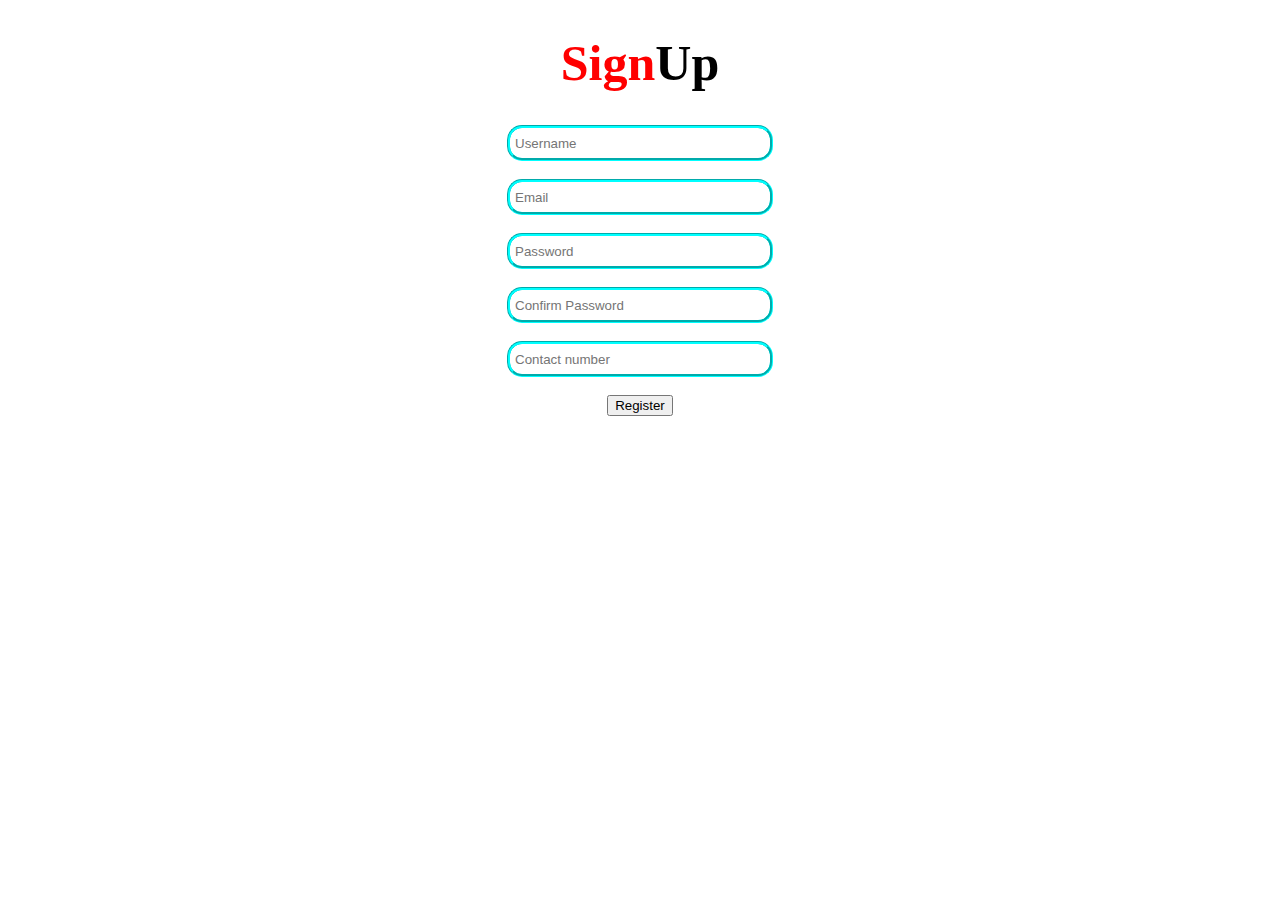
<file: index.html>
<!DOCTYPE html>
<html>
<head>
	<meta charset="utf-8">
	<meta name="viewport" content="width=device-width, initial-scale=1">
	<title>Sign Up</title>
	<link rel="stylesheet" type="text/css" href="style.css">
</head>
<body>

	<h1 style="font-size: 50px;"><span style="color: red;">Sign</span>Up</h1>
	<form onsubmit="return Validate()" action="#">
			<input type="text" placeholder="Username" id="uname" class="box1"><br><br>
			<input type="text" placeholder="Email" id="email" class=" box1"><br><br>
		    <input type="Email" placeholder="Password" id="pass1" class="box1"><br><br>
			<input type="password" placeholder="Confirm Password " id="pass2" class="box1"><br><br>
			<input type="number" placeholder="Contact number" id="phone" class="box1"><br><br>
			<button onclick="Validate()">Register</button>
	</form>

	<h2 id="Error"></h2>
	
<script type="text/javascript" src="Valide.js"></script>

</body>
</html>
</file>
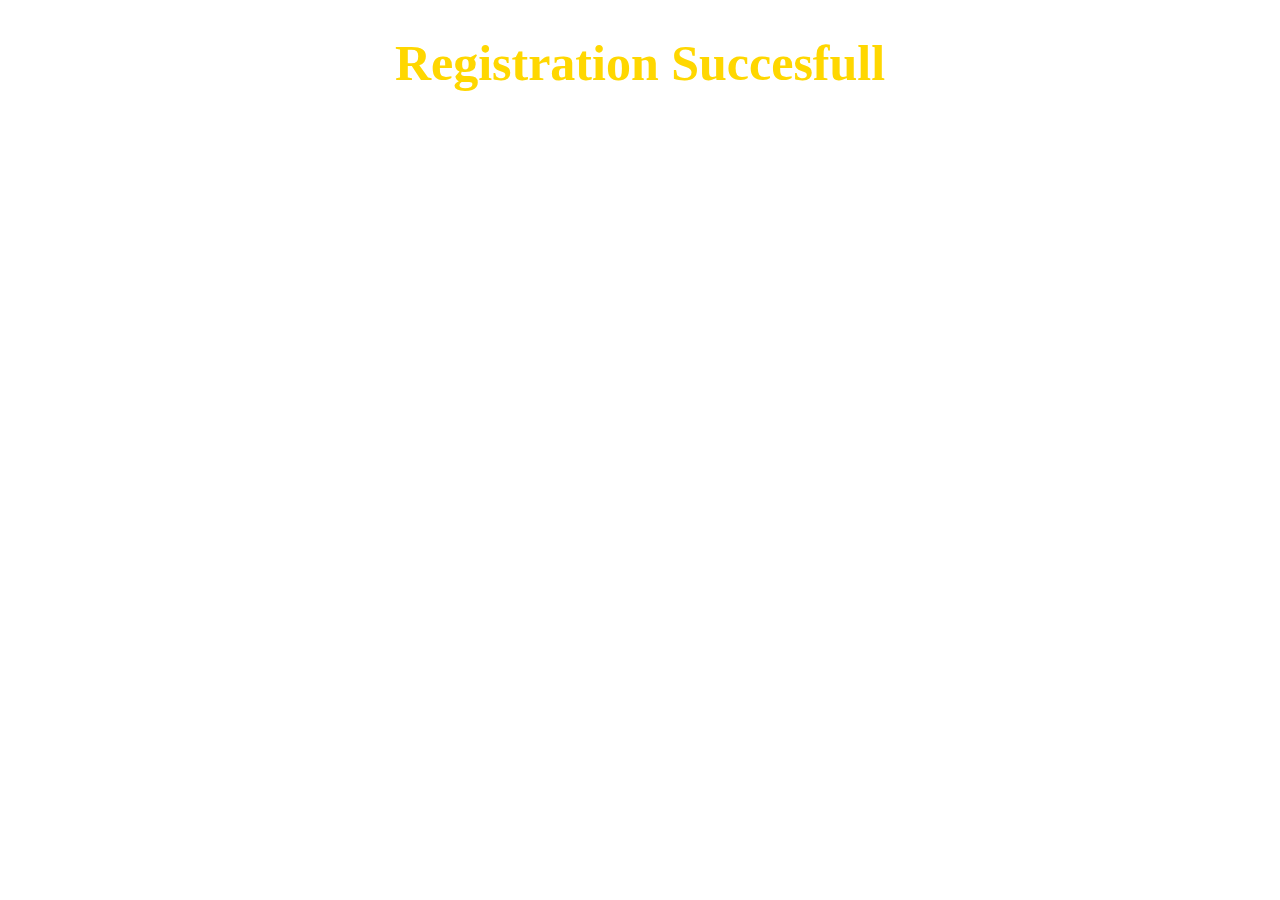
<file: Succes.html>
<!DOCTYPE html>
<html>
<head>
	<meta charset="utf-8">
	<meta name="viewport" content="width=device-width, initial-scale=1">
	<title>Succes!!!</title>
</head>
<body>

	<div style="text-align: center; color: gold;">
		<h1 style="font-size: 50px;">Registration Succesfull</h1>
	</div>

</body>
</html>
</file>
<file: style.css>
body{
	font-family: calibri;
	text-align: center;
}
.box1{

	width: 250px;
	height: 20px;
	padding: 5px;
	border-radius: 15px;
	border: 3px cyan groove;

}
</file>
